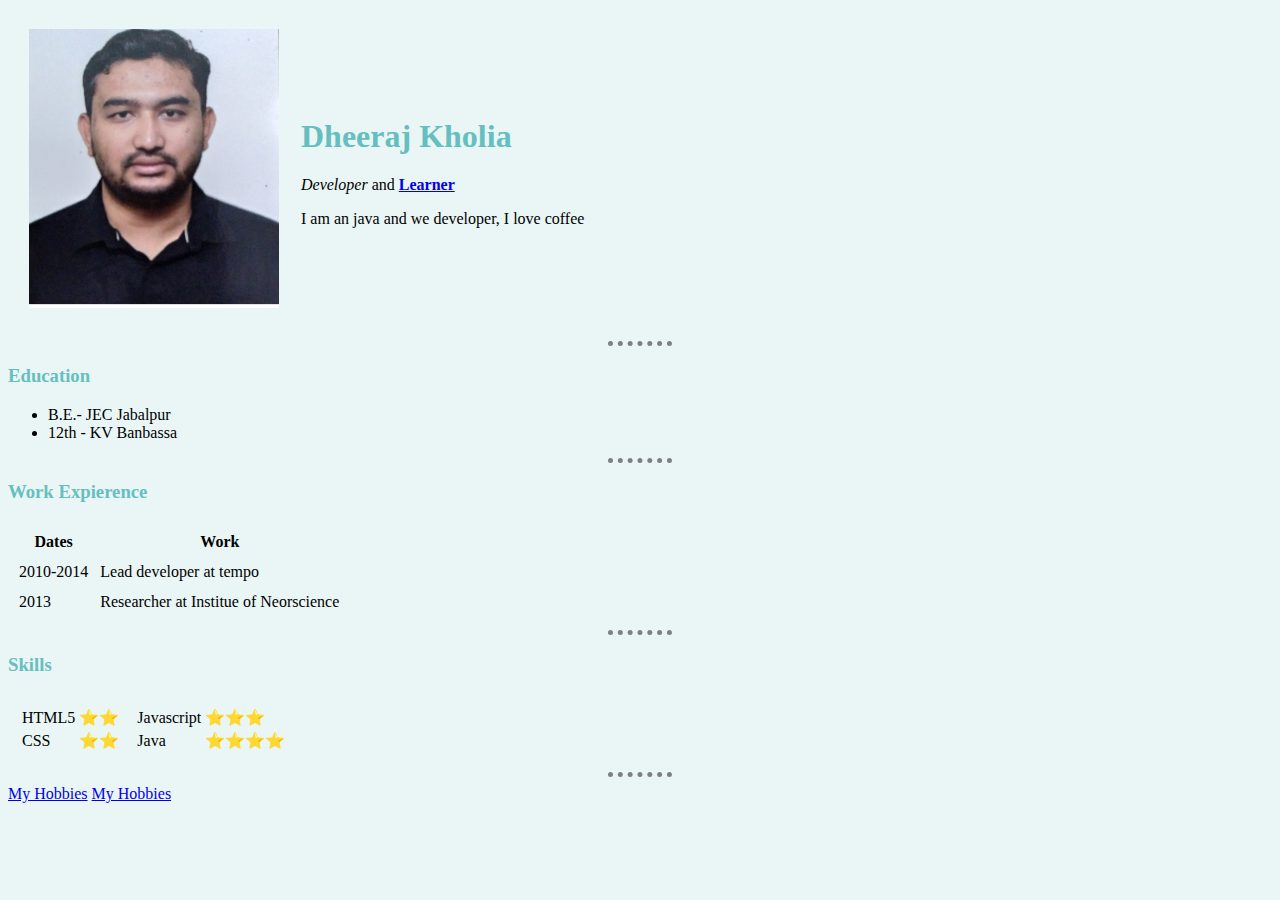
<file: index.html>
<!DOCTYPE html>
<html lang="en" dir="ltr">

<head>
  <meta charset="utf-8">
  <title>Dheeraj's Personal Site</title>
  <link rel="stylesheet" href="css/styles.css">
</head>

<body>
  <table cellspacing="20px">
    <tr>
      <td>
        <!-- <img src="https://media-exp1.licdn.com/dms/image/C4E03AQHl4N9doTXjGw/profile-displayphoto-shrink_200_200/0/1599494864116?e=1647475200&v=beta&t=jmuzjPE0ehP_ZWjzTeq4uaxff2ilSSlxfCE-HQuepnM" alt="Dheeraj Image"> -->
        <img src="images/dheeraj2.jpg" width="250px" alt="Dheeraj image">
      </td>

      <td>
        <h1>Dheeraj Kholia</h1>
        <p><em>Developer </em>and <strong><a href="https://google.com">Learner</a></strong></p>
        <p>I am an java and we developer, I love coffee</p>
      </td>
    </tr>
  </table>

  <hr>

  <h3>Education</h3>
  <ul>
    <li>B.E.- JEC Jabalpur</li>
    <li>12th - KV Banbassa</li>
  </ul>
<hr>
    <h3>Work Expierence</h3>
  <table cellspacing="10px">
    <thead>
      <tr>
        <th>Dates</th>
        <th>Work</th>
      </tr>
    </thead>

    <tbody>
      <tr>
        <td>2010-2014</td>
        <td>Lead developer at tempo</td>
      </tr>
      <tr>
        <td>2013</td>
        <td>Researcher at Institue of Neorscience</td>
      </tr>
    </tbody>
    <tfoot>
    </tfoot>

  </table>
<hr>
  <h3>Skills</h3>
  <table cellspacing="10px">
    <tr>
      <td>
        <table>
          <tr>
            <td>HTML5</td>
            <td>⭐⭐</td>
          </tr>
          <tr>
            <td>CSS</td>
            <td>⭐⭐</td>
          </tr>
        </table>
      </td>
      <td>
        <table>
          <tr>
            <td>Javascript</td>
            <td>⭐⭐⭐</td>
          </tr>
          <tr>
            <td>Java</td>
            <td>⭐⭐⭐⭐</td>
          </tr>
        </table>
      </td>
    </tr>
  </table>

    <hr>
  <a href="hobbies.html">My Hobbies</a>
  <a href="contact-me.html">My Hobbies</a>
</body>

</html>
</file>
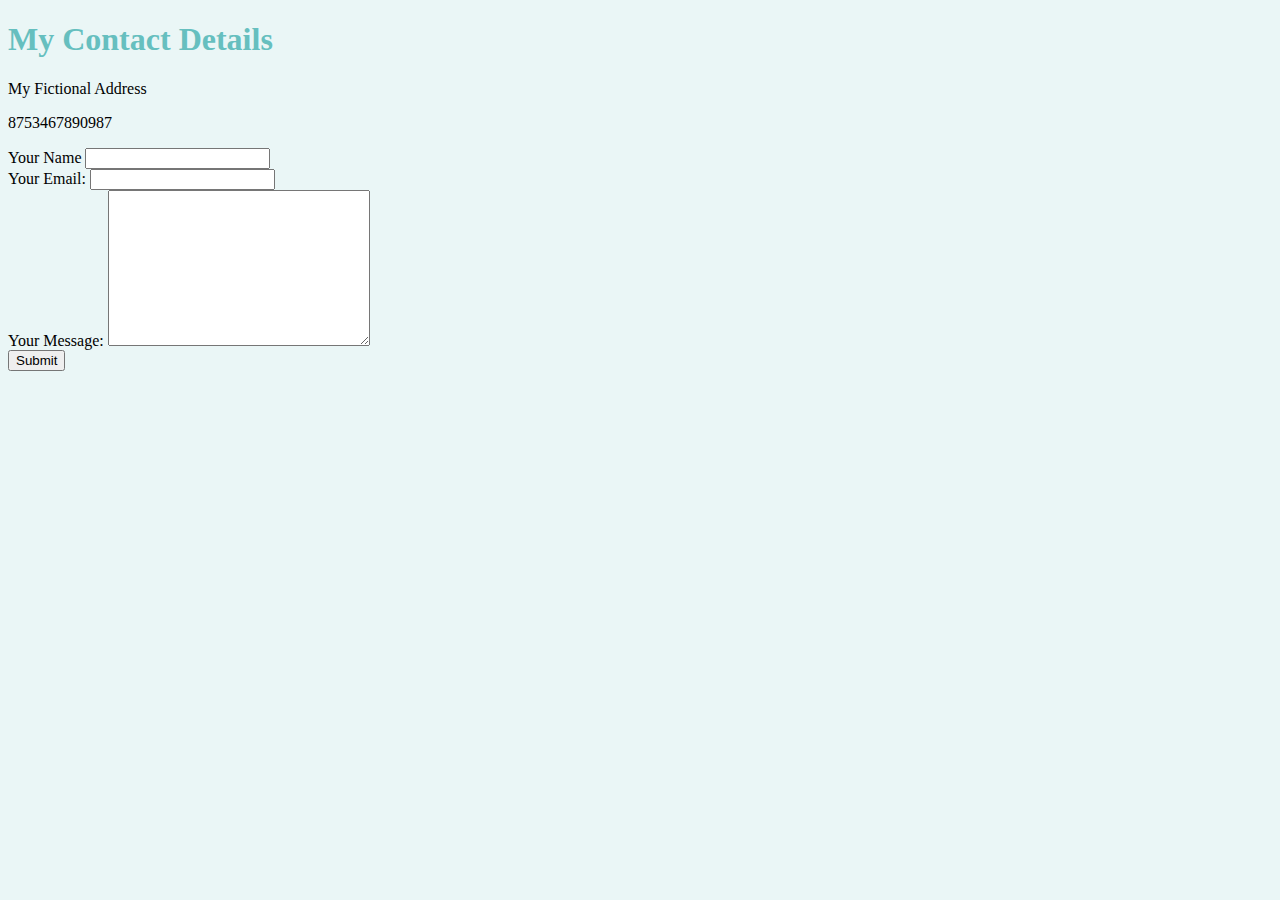
<file: contact-me.html>
<!DOCTYPE html>
<html lang="en" dir="ltr">
  <head>
    <meta charset="utf-8">
    <title>Contact Me</title>
    <link rel="stylesheet" href="css/styles.css">
  </head>
  <body>
    <h1>My Contact Details</h1>
    <p>My Fictional Address</p>
    <p>8753467890987</p>

    <form action="mailto:info@londonappbrewy.com" method="post" enctype="text/plain">
      <label>Your Name</label>
      <input type="text" name="yourName" value=""><br>
      <label>Your Email:</label>
      <input type="email" name="yourEmail" value=""><br>
      <label>Your Message:</label>
      <textarea name="yourMessage" rows="10" cols="30"></textarea><br>
      <input type="submit" name="submit">
    </form>
  </body>
</html>
</file>
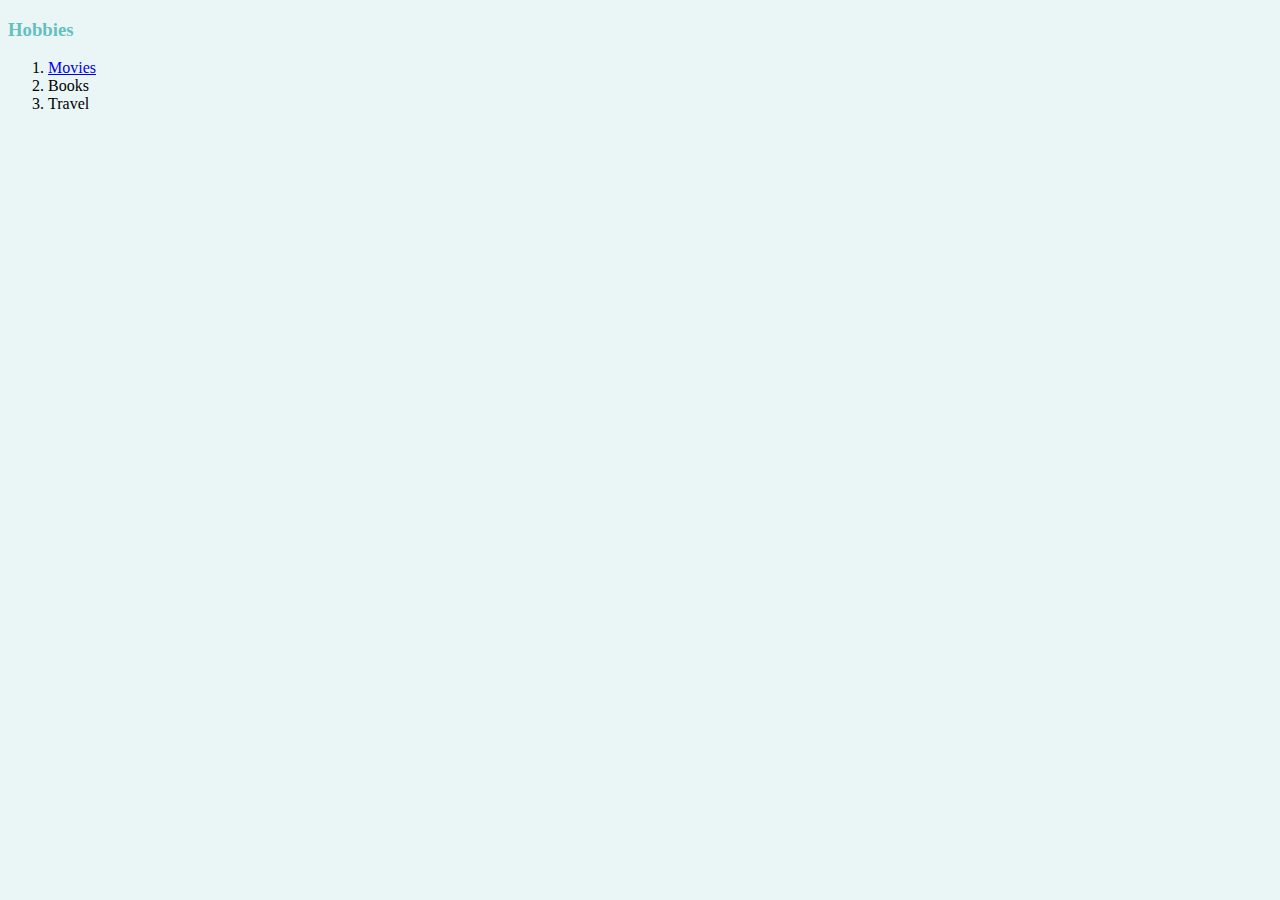
<file: hobbies.html>
<!DOCTYPE html>
<html lang="en" dir="ltr">
  <head>
    <meta charset="utf-8">
    <title>My Hobbies</title>
    <link rel="stylesheet" href="css/styles.css">
  </head>
  <body>

      <h3>Hobbies</h3>
      <ol>
        <li><a href="https://imdb.com">Movies</a></li>
        <li>Books</li>
        <li>Travel</li>
      </ol>

  </body>
</html>
</file>
<file: css/styles.css>
body {
  background-color: #EAF6F6;
}

hr {
  border-style: none;
  border-top-style: dotted;
  border-color: gray;
  border-width: 5px;
  width: 5%;

}

h1 , h3 {
  color: #66BFBF;
}
</file>
